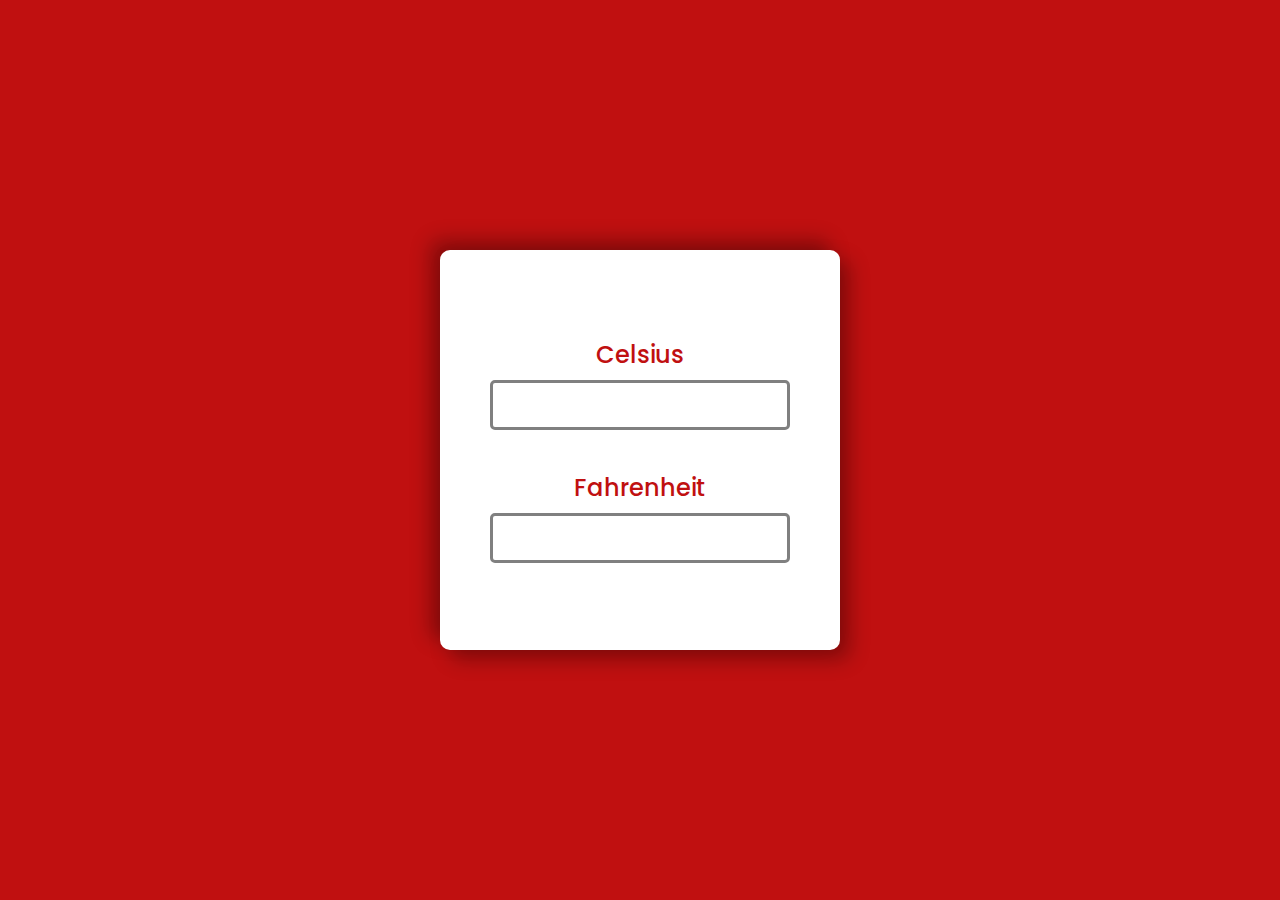
<file: Celsius to Fahrenheit/index.html>
<!DOCTYPE html>
<html lang="en">

<head>
    <meta charset="UTF-8">
    <meta http-equiv="X-UA-Compatible" content="IE=edge">
    <meta name="viewport" content="width=device-width, initial-scale=1.0">
    <title>Conversor de temperatura</title>
    <link rel="stylesheet" href="style.css">
</head>

<body>

    <div class="container">

        <div class="box">
            <h2>Celsius</h2>
            <input type="number" class="celsius">
        </div>

        <div class="box">
            <h2>Fahrenheit</h2>
            <input type="number" class="fahrenheit">
        </div>

    </div>

    <script src="index.js"></script>
</body>

</html>
</file>
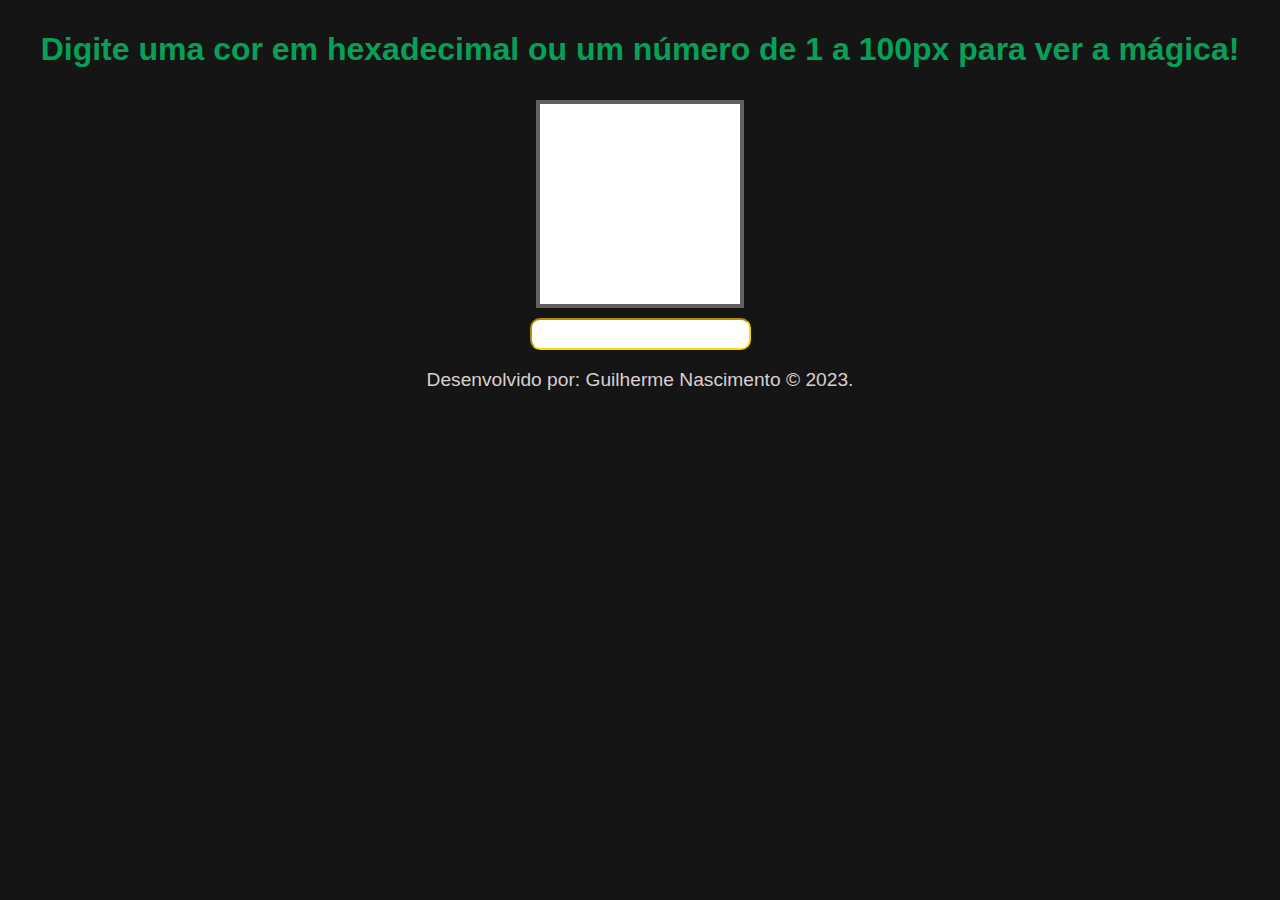
<file: Customizador de bordas arredondadas e cores de fundo/index.html>
<!DOCTYPE html>
<html lang="pt-br">
<head>
    <meta charset="UTF-8">
    <meta http-equiv="X-UA-Compatible" content="IE=edge">
    <meta name="viewport" content="width=device-width, initial-scale=1.0">
    <link rel="stylesheet" href="estilo.css">
    <link rel="shortcut icon" type="image/x-icon" href="img/pallet.png"> 
    <title>Personalizar a cor ou borda arredondada</title>
</head>
<body>
    <h1>Digite uma cor em hexadecimal ou um número de 1 a 100px para ver a mágica!</h1>
    <div></div>
        <input type="text">
        <p>Desenvolvido por: Guilherme Nascimento &copy; 2023.</p>
    <script src="main.js"></script>
</body>
</html>
</file>
<file: Celsius to Fahrenheit/style.css>
@import url("https://fonts.googleapis.com/css2?family=Poppins:wght@100;200;300;400;500;600;700;800;900&display=swap");

* {
  margin: 0;
  padding: 0;
  box-sizing: border-box;
  font-family: "Poppins", sans-serif;
}

body {
  background-color: #c01010;
  display: flex;
  align-items: center;
  justify-content: center;
  height: 100vh;
}

.container {
  width: 400px;
  height: 400px;
  background-color: white;
  padding: 50px;
  box-shadow: 10px 10px 20px rgba(0, 0, 0, 0.3),
    -10px -10px 20px rgba(0, 0, 0, 0.3);
  border-radius: 10px;
  display: flex;
  flex-direction: column;
  justify-content: center;
  align-items: center;
  gap: 40px;
}
.box {
  text-align: center;
  width: 100%;
}

h2 {
  font-size: 24px;
  color: #c01010;
  font-weight: 500;
}

input {
  width: 100%;
  height: 50px;
  border-radius: 5px;
  border: 3px solid gray;
  outline: none;
  margin-top: 8px;
  font-size: 1.1rem;
  padding: 0 15px;
}
input:focus {
  border-color: #c01010;
  box-shadow: 3px 3px 6px rgba(0, 0, 0, 0.3);
}
</file>
<file: Customizador de bordas arredondadas e cores de fundo/estilo.css>
body{
    background-color: #151515;
}

div{
    height: 200px;
    width: 200px;
    border: 4px solid #645f5f;
    transition: 0.4s all ease;
    margin: 0 auto;
    background-color: white;
  }

input{
    align-content: center;
    padding: 5px;
    border-color: #FFD700;
    align-content: center;
    border-radius: 10px;
    font-size: medium;
    display: block;
    margin: 0 auto;
    margin-top: 10px;
}


h1{
    font-family: 'Franklin Gothic Medium', 'Arial Narrow', Arial, sans-serif;
    padding: 10px;
    text-align: center;
    color: #07a058;
}

p{
    color: #dad0d0;
    text-align: center;
    font-family:'Gill Sans', 'Gill Sans MT', Calibri, 'Trebuchet MS', sans-serif;
    font-size: larger;
}
</file>
